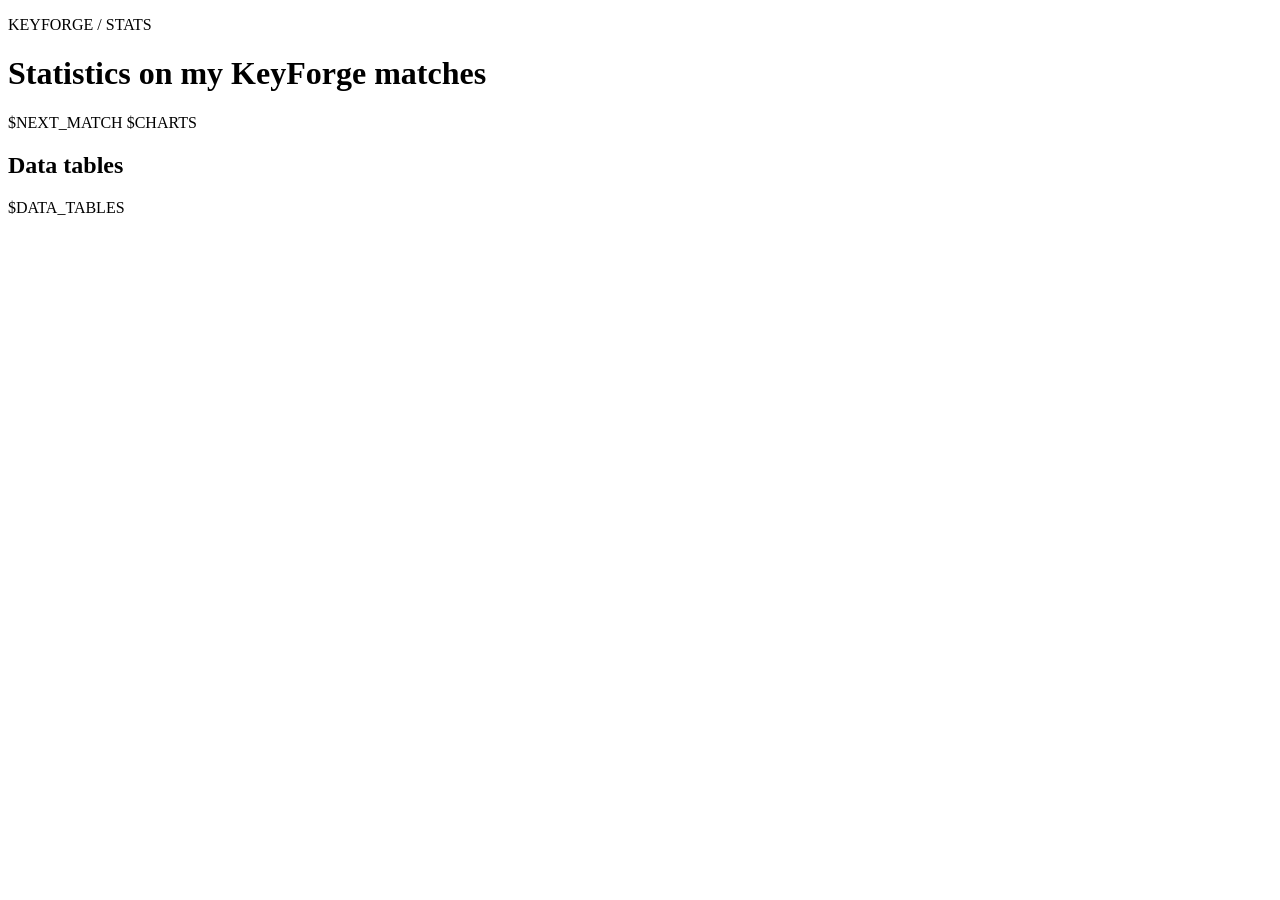
<file: keyforge/assets/dashboard.html>
<!doctype html>
<html lang="en">
<head>
  <meta charset="utf-8">
  <meta name="viewport" content="width=device-width, initial-scale=1">
  <title>KeyForge Stats</title>
  <style>
$STYLES
  </style>
</head>
<body>
  <header>
    <p>KEYFORGE / STATS</p>
    <h1>Statistics on my KeyForge matches</h1>
  </header>
  <main>
$NEXT_MATCH
$CHARTS
    <section class="data-section">
      <h2>Data tables</h2>
$DATA_TABLES
    </section>
  </main>
</body>
</html>
</file>
